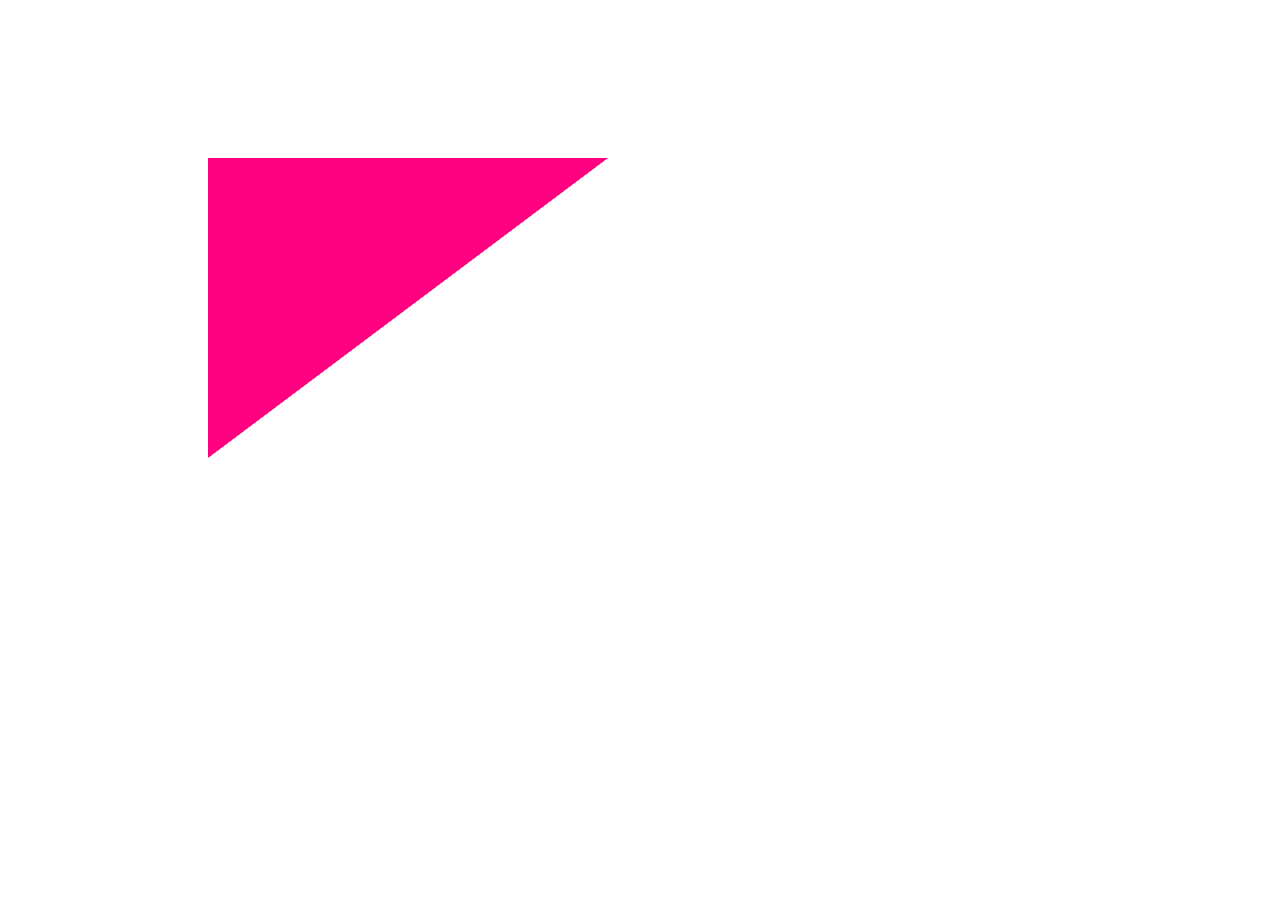
<file: 2.html>
<!DOCTYPE html>
<html>
<!-- https://metanit.com/web/webgl/2.6.php -->
<head>
    <title>Привет WebGL!</title>
    <meta charset="utf-8" />
</head>

<body>
    <canvas id="canvas3D" width="800" height="600">Ваш браузер не поддерживает элемент canvas</canvas>
    <script id="shader-fs" type="x-shader/x-fragment">
        void main(void) {
    gl_FragColor = vec4(1, 0, 0.5, 1); // return redish-purple
  }
</script>
    <script id="shader-vs" type="x-shader/x-vertex">
        attribute vec3 aVertexPosition;
  void main(void) {
    gl_Position = vec4(aVertexPosition, 1.0);
  }
</script>
    <script type="text/javascript">
        var gl;
        var shaderProgram;
        var vertexBuffer; // буфер вершин
        var indexBuffer; //буфер индексов
        // установка шейдеров
        function initShaders() {
            var fragmentShader = getShader(gl.FRAGMENT_SHADER, 'shader-fs');
            var vertexShader = getShader(gl.VERTEX_SHADER, 'shader-vs');

            shaderProgram = gl.createProgram();

            gl.attachShader(shaderProgram, vertexShader);
            gl.attachShader(shaderProgram, fragmentShader);

            gl.linkProgram(shaderProgram);

            if (!gl.getProgramParameter(shaderProgram, gl.LINK_STATUS)) {
                alert("Не удалось установить шейдеры");
            }

            gl.useProgram(shaderProgram);

            shaderProgram.vertexPositionAttribute = gl.getAttribLocation(shaderProgram, "aVertexPosition");
            gl.enableVertexAttribArray(shaderProgram.vertexPositionAttribute);
        }
        // Функция создания шейдера
        function getShader(type, id) {
            var source = document.getElementById(id).innerHTML;

            var shader = gl.createShader(type);

            gl.shaderSource(shader, source);

            gl.compileShader(shader);

            if (!gl.getShaderParameter(shader, gl.COMPILE_STATUS)) {
                alert("Ошибка компиляции шейдера: " + gl.getShaderInfoLog(shader));
                gl.deleteShader(shader);
                return null;
            }
            return shader;
        }
        // установка буферов вершин и индексов
        function initBuffers() {

            vertices = [-0.5, -0.5, 0.0,
                -0.5, 0.5, 0.0,
                0.5, 0.5, 0.0,
                0.5, -0.5, 0.0,
                0.0, 0.0, 0.0,
            ];

            indices = [0, 1, 4, 1, 2, 0];
            // установка буфера вершин
            vertexBuffer = gl.createBuffer();
            gl.bindBuffer(gl.ARRAY_BUFFER, vertexBuffer);
            gl.bufferData(gl.ARRAY_BUFFER, new Float32Array(vertices), gl.STATIC_DRAW);
            // размерность
            vertexBuffer.itemSize = 3;

            // создание буфера индексов
            indexBuffer = gl.createBuffer();
            gl.bindBuffer(gl.ELEMENT_ARRAY_BUFFER, indexBuffer);
            gl.bufferData(gl.ELEMENT_ARRAY_BUFFER, new Uint16Array(indices), gl.STATIC_DRAW);
            // указываем число индексов это число равно числу индексов
            indexBuffer.numberOfItems = indices.length;
        }
        // отрисовка
        function draw() {

            gl.clearColor(1.0, 1.0, 1.0, 1.0);

            gl.viewport(0, 0, gl.viewportWidth, gl.viewportHeight);

            gl.clear(gl.COLOR_BUFFER_BIT);

            gl.vertexAttribPointer(shaderProgram.vertexPositionAttribute,
                vertexBuffer.itemSize, gl.FLOAT, false, 0, 0);
            // отрисовка треугольников
            gl.drawElements(gl.TRIANGLES, indexBuffer.numberOfItems, gl.UNSIGNED_SHORT, 0);
        }

        window.onload = function () {

            var canvas = document.getElementById("canvas3D");
            try {
                gl = canvas.getContext("webgl") || canvas.getContext("experimental-webgl");
            } catch (e) {}

            if (!gl) {
                alert("Ваш браузер не поддерживает WebGL");
            }
            if (gl) {
                gl.viewportWidth = canvas.width;
                gl.viewportHeight = canvas.height;

                initShaders();
                initBuffers();
                draw();
            }
        }
    </script>
</body>

</html>
</file>
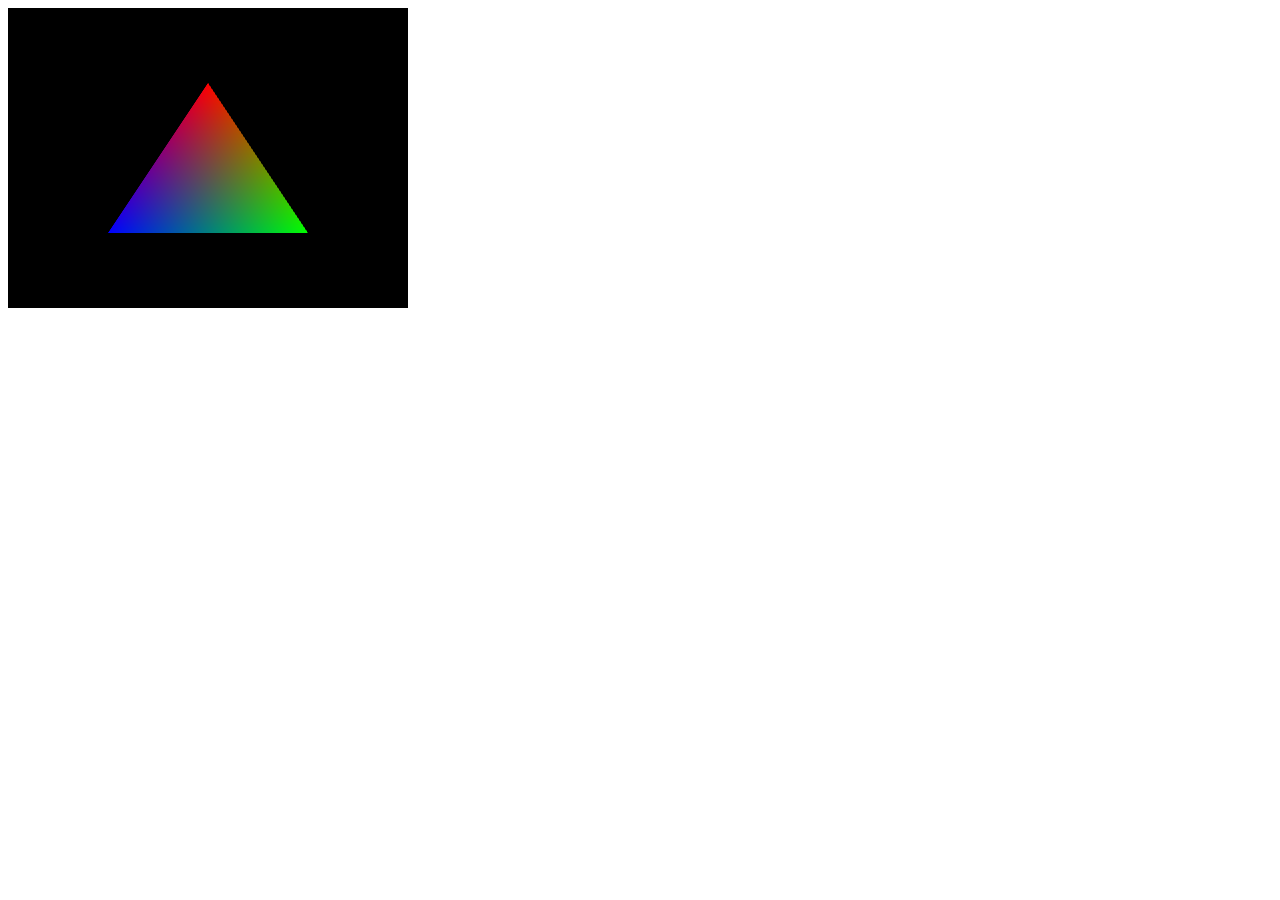
<file: colors.html>
<!DOCTYPE html>
<html>

<head>
    <title>WebGL</title>
    <meta charset="utf-8" />
</head>

<body>
    <canvas id="canvas3D" width="400" height="300">Ваш браузер не поддерживает элемент canvas</canvas>
    <script id="shader-fs" type="x-shader/x-fragment">
        varying highp vec4 vColor;
  void main(void) {
    gl_FragColor = vColor;
  }
</script>
    <script id="shader-vs" type="x-shader/x-vertex">
        attribute vec3 aVertexPosition;
attribute vec3 aVertexColor;
varying highp vec4 vColor;
void main(void) {
    gl_Position = vec4(aVertexPosition, 1.0);
    vColor = vec4(aVertexColor, 1.0);
}
</script>
    <script type="text/javascript">
        var gl;
        var shaderProgram;
        var vertexBuffer; // буфер вершин
        var colorBuffer; //буфер цветов
        // установка шейдеров
        function initShaders() {
            var fragmentShader = getShader(gl.FRAGMENT_SHADER, 'shader-fs');
            var vertexShader = getShader(gl.VERTEX_SHADER, 'shader-vs');

            shaderProgram = gl.createProgram();

            gl.attachShader(shaderProgram, vertexShader);
            gl.attachShader(shaderProgram, fragmentShader);

            gl.linkProgram(shaderProgram);

            if (!gl.getProgramParameter(shaderProgram, gl.LINK_STATUS)) {
                alert("Не удалось установить шейдеры");
            }

            gl.useProgram(shaderProgram);

            shaderProgram.vertexPositionAttribute = gl.getAttribLocation(shaderProgram, "aVertexPosition");
            gl.enableVertexAttribArray(shaderProgram.vertexPositionAttribute);
            shaderProgram.vertexColorAttribute = gl.getAttribLocation(shaderProgram, "aVertexColor");
            gl.enableVertexAttribArray(shaderProgram.vertexColorAttribute);
        }
        // Функция создания шейдера
        function getShader(type, id) {
            var source = document.getElementById(id).innerHTML;

            var shader = gl.createShader(type);

            gl.shaderSource(shader, source);

            gl.compileShader(shader);

            if (!gl.getShaderParameter(shader, gl.COMPILE_STATUS)) {
                alert("Ошибка компиляции шейдера: " + gl.getShaderInfoLog(shader));
                gl.deleteShader(shader);
                return null;
            }
            return shader;
        }
        // установка буферов вершин и индексов
        function initBuffers() {

            var vertices = [
                0.0, 0.5, 0.0,
                -0.5, -0.5, 0.0,
                0.5, -0.5, 0.0
            ];
            // установка буфера вершин
            vertexBuffer = gl.createBuffer();
            gl.bindBuffer(gl.ARRAY_BUFFER, vertexBuffer);
            gl.bufferData(gl.ARRAY_BUFFER, new Float32Array(vertices), gl.STATIC_DRAW);
            vertexBuffer.itemSize = 3;
            vertexBuffer.numberOfItems = 3;
            var сolors = [
                1.0, 0.0, 0.0,
                0.0, 0.0, 1.0,
                0.0, 1.0, 0.0
            ];
            colorBuffer = gl.createBuffer();
            gl.bindBuffer(gl.ARRAY_BUFFER, colorBuffer);
            gl.bufferData(gl.ARRAY_BUFFER, new Float32Array(сolors), gl.STATIC_DRAW);
        }
        // отрисовка
        function draw() {

            gl.clearColor(0.0, 0.0, 0.0, 1.0);
            gl.viewport(0, 0, gl.viewportWidth, gl.viewportHeight);
            gl.clear(gl.COLOR_BUFFER_BIT);

            gl.bindBuffer(gl.ARRAY_BUFFER, vertexBuffer);
            gl.vertexAttribPointer(shaderProgram.vertexPositionAttribute,
                vertexBuffer.itemSize, gl.FLOAT, false, 0, 0);

            gl.bindBuffer(gl.ARRAY_BUFFER, colorBuffer);
            gl.vertexAttribPointer(shaderProgram.vertexColorAttribute,
                vertexBuffer.itemSize, gl.FLOAT, false, 0, 0);

            gl.drawArrays(gl.TRIANGLES, 0, vertexBuffer.numberOfItems);
        }

        window.onload = function () {

            var canvas = document.getElementById("canvas3D");
            try {
                gl = canvas.getContext("webgl") || canvas.getContext("experimental-webgl");
            } catch (e) {}

            if (!gl) {
                alert("Ваш браузер не поддерживает WebGL");
            }
            if (gl) {
                gl.viewportWidth = canvas.width;
                gl.viewportHeight = canvas.height;

                initShaders();

                initBuffers();

                draw();
            }
        }
    </script>
</body>

</html>
</file>
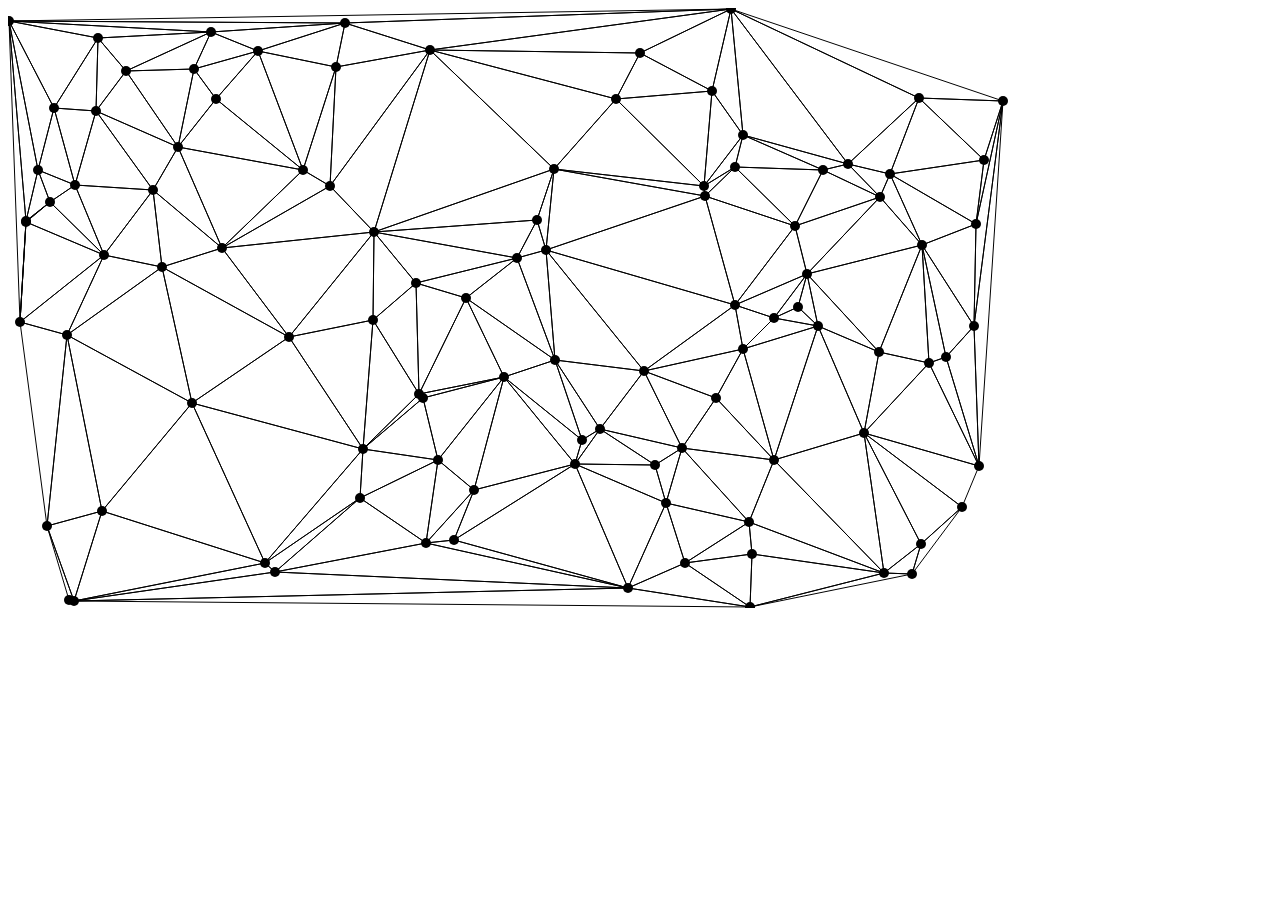
<file: delone.html>
<!DOCTYPE html>
<html lang="en">
<!-- Построение триангуляции Делоне на JavaScript http://grafika.me/node/1048 -->
<head>
    <meta charset="UTF-8">
</head>

<body>
    <canvas width="1000" height="600"></canvas>
    <script>
        'use strict';
        let EPS = 1e-7; // эпсилон для работы с вещественными числами

        // подключение canvas
        let canvas = document.querySelector("canvas");
        let ctx = canvas.getContext("2d");

        // генерация точек множества при помощи нормального распределения
        const size = 100;
        let pts = [];
        for (let i = 0; i < size; i++) {
            let x = Math.random() * canvas.width,
                y = Math.random() * canvas.height;
            pts.push([Math.round(x), Math.round(y)]);
        }

        // функция, находящая треугольник, содержащий все точки множества
        function big_triangle(points) {
            let minx = 1000000,
                maxx = -1000000,
                miny = 1000000,
                maxy = -1000000;
            for (let i = 0; i < points.length; i++) {
                minx = Math.min(minx, points[i][0]);
                miny = Math.min(miny, points[i][1]);
                maxx = Math.max(maxx, points[i][0]);
                maxy = Math.max(maxy, points[i][1]);
            }
            let dx = maxx - minx,
                dy = maxy - miny;
            let dxy = Math.max(dx, dy);
            let midx = dx * 0.5 + minx,
                midy = dy * 0.5 + miny;
            return [
                [midx - 10 * dxy, midy - 10 * dxy],
                [midx, midy + 10 * dxy],
                [midx + 10 * dxy, midy - 10 * dxy]
            ]
        }

        // вычисление центра и радиуса описанной окружности вокруг треугольника
        function circumcircle_of_triangle(points, v1, v2, v3) {
            //console.log(v1, v2, v3);
            let x1 = points[v1][0],
                y1 = points[v1][1];
            let x2 = points[v2][0],
                y2 = points[v2][1];
            let x3 = points[v3][0],
                y3 = points[v3][1];
            let dy12 = Math.abs(y1 - y2),
                dy23 = Math.abs(y2 - y3);
            let xc, yc;
            if (dy12 < EPS) {
                let m2 = -((x3 - x2) / (y3 - y2));
                let mx2 = (x2 + x3) / 2,
                    my2 = (y2 + y3) / 2;
                xc = (x1 + x2) / 2, yc = m2 * (xc - mx2) + my2;
            } else if (dy23 < EPS) {
                let m1 = -((x2 - x1) / (y2 - y1));
                let mx1 = (x1 + x2) / 2,
                    my1 = (y1 + y2) / 2;
                xc = (x2 + x3) / 2, yc = m1 * (xc - mx1) + my1;
            } else {
                let m1 = -((x2 - x1) / (y2 - y1)),
                    m2 = -((x3 - x2) / (y3 - y2));
                let mx1 = (x1 + x2) / 2,
                    my1 = (y1 + y2) / 2;
                let mx2 = (x2 + x3) / 2,
                    my2 = (y2 + y3) / 2;
                xc = (m1 * mx1 - m2 * mx2 + my2 - my1) / (m1 - m2);
                if (dy12 > dy23) yc = m1 * (xc - mx1) + my1;
                else yc = m2 * (xc - mx2) + my2;
            }
            let dx = x2 - xc,
                dy = y2 - yc;
            return {
                'a': v1,
                'b': v2,
                'c': v3,
                'x': xc,
                'y': yc,
                'r': dx * dx + dy * dy
            };
        }

        // функция, удаляющая кратные ребра
        function delete_multiples_edges(edges) {
            for (let j = edges.length - 1; j >= 0;) {
                let b = edges[j];
                j--;
                let a = edges[j];
                j--;
                let n, m;
                for (let i = j; i >= 0;) {
                    n = edges[i];
                    i--;
                    m = edges[i];
                    i--;
                    if (a === m && b === n) {
                        edges.splice(j + 1, 2);
                        edges.splice(i + 1, 2);
                        break;
                    }
                    if (a === n && b === m) {
                        edges.splice(j + 1, 2);
                        edges.splice(i + 1, 2);
                        break;
                    }
                }
            }
        }

        // функция, находящая триангуляцию
        function triangulate(points) {
            let n = points.length;
            if (n < 3) return []; // треугольников нет
            points = points.slice(0); // копия массива

            // массив индексов, отсортированных по координате икс
            let ind = [];
            for (let i = 0; i < n; i++) ind.push(i);
            ind.sort(function (l, r) {
                return points[r][0] - points[l][0];
            })

            // находим треугольник, содержащий все точки, и вставлем его в конец массива с вершинами
            let big = big_triangle(points);
            points.push(big[0]);
            points.push(big[1]);
            points.push(big[2]);

            let cur_points = [circumcircle_of_triangle(points, n, n + 1, n + 2)];
            let ans = [];
            let edges = [];

            // перебираем все точки
            for (let i = ind.length - 1; i >= 0; i--) {
                // перебираем все треугольники
                // если точка находится внутри треугольника, то нужно его удалить
                for (let j = cur_points.length - 1; j >= 0; j--) {
                    // если точка справа от описанной окружности, то треугольник проверять больше не нужно
                    // точки отсортированы и поэтому тоже будут справа
                    let dx = points[ind[i]][0] - cur_points[j].x;
                    if (dx > 0 && dx * dx > cur_points[j].r) {
                        ans.push(cur_points[j]);
                        cur_points.splice(j, 1);
                        continue;
                    }

                    // если точка вне окружности, то треугольник изменять не нужно
                    let dy = points[ind[i]][1] - cur_points[j].y;
                    if (dx * dx + dy * dy - cur_points[j].r > EPS) {
                        continue;
                    }
                    // удаляем треугольник и добавляем его стороны в список ребер
                    edges.push(
                        cur_points[j].a, cur_points[j].b,
                        cur_points[j].b, cur_points[j].c,
                        cur_points[j].c, cur_points[j].a
                    );
                    cur_points.splice(j, 1);
                }
                // удаляем кратные ребра
                delete_multiples_edges(edges);
                // создаем новые треугольники последовательно по списку ребер
                for (let j = edges.length - 1; j >= 0;) {
                    let b = edges[j];
                    j--;
                    if (j < 0) break;
                    let a = edges[j];
                    j--;
                    cur_points.push(circumcircle_of_triangle(points, a, b, ind[i]));
                }
                edges = [];
            }
            // формируем массив с триангуляцией
            for (let i = cur_points.length - 1; i >= 0; i--) {
                ans.push(cur_points[i]);
            }
            let tr = []
            for (let i = 0; i < ans.length; i++) {
                if (ans[i].a < n && ans[i].b < n && ans[i].c < n) {
                    tr.push(ans[i].a, ans[i].b, ans[i].c);
                }
            }
            console.log(tr);
            return tr;
        }

        // отрисовка триангуляции
        console.log(pts);
        ctx.strokeStyle = "black";
        let triangles = triangulate(pts);
        // отрисовка сгенерированных точек
        for (let i = 0; i < pts.length; i++) {
            ctx.beginPath();
            ctx.arc(pts[i][0], pts[i][1], 5, 0, 2 * Math.PI);
            ctx.closePath();
            ctx.fill();
        }
        // отрисовка треугольников
        for (let i = 0; i < triangles.length;) {
            ctx.beginPath();
            ctx.moveTo(pts[triangles[i]][0], pts[triangles[i]][1]);
            i++;
            ctx.lineTo(pts[triangles[i]][0], pts[triangles[i]][1]);
            i++;
            ctx.lineTo(pts[triangles[i]][0], pts[triangles[i]][1]);
            i++;
            ctx.closePath();
            ctx.stroke();
        }
    </script>
</body>

</html>
</file>
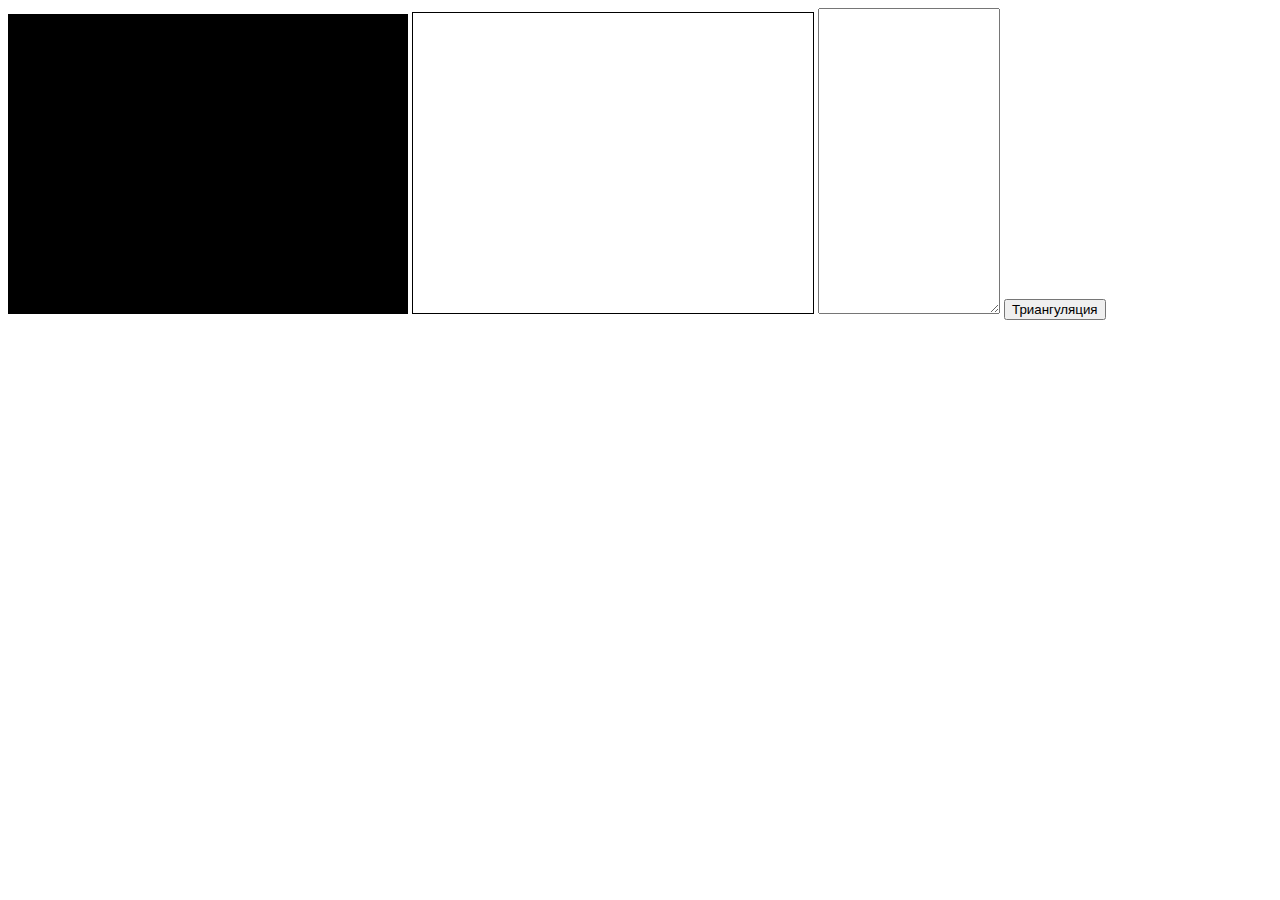
<file: lines.html>
<!DOCTYPE html>
<html>
<!-- https://metanit.com/web/webgl/2.9.php -->

<head>
    <title>WebGL</title>
    <meta charset="utf-8" />
    <style>
        #canvas {
            border: 1px solid;
        }

        #txt {
            height: 300px;
        }
    </style>
</head>

<body>
    <canvas id="canvas3D" width="400" height="300">Ваш браузер не поддерживает элемент canvas</canvas>
    <canvas id="canvas" width="400" height="300">Ваш браузер не поддерживает элемент canvas</canvas>
    <textarea id="txt"></textarea>
    <script id="shader-fs" type="x-shader/x-fragment">
        void main(void) {
            gl_FragColor = vec4(1.0, 1.0, 1.0, 1.0);
        }
    </script>
    <script id="shader-vs" type="x-shader/x-vertex">
        attribute vec3 aVertexPosition;
        void main(void) {
            gl_Position = vec4(aVertexPosition, 1.0);
        }
    </script>

    <script type="text/javascript">
        'use strict';
        let EPS = 1e-7; // эпсилон для работы с вещественными числами

        // функция, находящая треугольник, содержащий все точки множества
        function big_triangle(points) {
            let minx = 1000000,
                maxx = -1000000,
                miny = 1000000,
                maxy = -1000000;
            for (let i = 0; i < points.length; i++) {
                minx = Math.min(minx, points[i][0]);
                miny = Math.min(miny, points[i][1]);
                maxx = Math.max(maxx, points[i][0]);
                maxy = Math.max(maxy, points[i][1]);
            }
            let dx = maxx - minx,
                dy = maxy - miny;
            let dxy = Math.max(dx, dy);
            let midx = dx * 0.5 + minx,
                midy = dy * 0.5 + miny;
            return [
                [midx - 10 * dxy, midy -
                    10 * dxy
                ],
                [midx, midy + 10 * dxy],
                [midx + 10 * dxy, midy - 10 * dxy]
            ]
        }

        // вычисление центра и радиуса описанной окружности вокруг треугольника
        function circumcircle_of_triangle(points, v1, v2, v3) {
            //console.log(v1, v2, v3); 
            let x1 = points[v1][0],
                y1 = points[v1][1];
            let x2 = points[v2][0],
                y2 = points[v2][1];
            let x3 = points[v3][0],
                y3 = points[v3][1];
            let dy12 = Math.abs(y1 - y2),
                dy23 = Math.abs(y2 - y3);
            let xc, yc;
            if (dy12 < EPS) {
                let m2 = -((x3 - x2) / (y3 - y2));
                let mx2 = (x2 + x3) / 2,
                    my2 = (y2 + y3) / 2;
                xc = (x1 + x2) / 2,
                    yc = m2 * (xc - mx2) + my2;
            } else if (dy23 < EPS) {
                let m1 = -((x2 - x1) / (y2 - y1));
                let mx1 = (x1 + x2) / 2,
                    my1 = (y1 + y2) / 2;
                xc = (x2 + x3) / 2, yc = m1 * (xc - mx1) + my1;
            } else {
                let m1 = -((x2 - x1) / (y2 - y1)),
                    m2 = -((x3 - x2) / (y3 - y2));
                let mx1 = (x1 + x2) / 2,
                    my1 = (y1 + y2) / 2;
                let mx2 = (x2 + x3) / 2,
                    my2 = (y2 +
                        y3) / 2;
                xc = (m1 * mx1 - m2 * mx2 + my2 - my1) / (m1 - m2);
                if (dy12 > dy23) yc = m1 * (xc - mx1) + my1;
                else yc = m2 * (xc - mx2) + my2;
            }
            let dx = x2 - xc,
                dy = y2 - yc;
            return {
                'a': v1,
                'b': v2,
                'c': v3,
                'x': xc,
                'y': yc,
                'r': dx * dx + dy * dy
            };
        }

        // функция, удаляющая кратные ребра
        function delete_multiples_edges(edges) {
            for (let j = edges.length - 1; j >= 0;) {
                let b = edges[j];
                j--;
                let a = edges[j];
                j--;
                let n, m;
                for (let i = j; i >= 0;) {
                    n = edges[i];
                    i--;
                    m = edges[i];
                    i--;
                    if (a === m && b === n) {
                        edges.splice(j + 1, 2);
                        edges.splice(i + 1, 2);
                        break;
                    }
                    if (a === n && b === m) {
                        edges.splice(j + 1, 2);
                        edges.splice(i + 1, 2);
                        break;
                    }
                }
            }
        }

        // функция, находящая триангуляцию
        function triangulate(points) {
            let n = points.length;
            if (n < 3) return []; // треугольников нет 
            points = points.slice(0); // копия массива 

            // массив индексов, отсортированных по координате икс
            let ind = [];
            for (let i = 0; i < n; i++) ind.push(i);
            ind.sort(function (l, r) {
                return points[r][0] - points[l][0];
            })

            // находим треугольник, содержащий все точки, и вставлем его в конец массива с вершинами
            let big = big_triangle(points);
            points.push(big[0]);
            points.push(big[1]);
            points.push(big[2]);
            let cur_points = [circumcircle_of_triangle(points, n, n + 1, n + 2)];
            let ans = [];
            let edges = [];
            // перебираем все точки 
            for (let i = ind.length - 1; i >= 0; i--) {
                // перебираем все треугольники
                // если точка находится внутри треугольника, то нужно его удалить
                for (let j = cur_points.length - 1; j >= 0; j--) {
                    // если точка справа от описанной окружности, то треугольник проверять больше не нужно
                    // точки отсортированы и поэтому тоже будут справа
                    let dx = points[ind[i]][0] - cur_points[j].x;
                    if (dx > 0 && dx * dx > cur_points[j].r) {
                        ans.push(cur_points[j]);
                        cur_points.splice(j, 1);
                        continue;
                    }

                    // если точка вне окружности, то треугольник изменять не нужно
                    let dy = points[ind[i]][1] - cur_points[j].y;
                    if (dx * dx + dy * dy - cur_points[j].r > EPS) {
                        continue;
                    }
                    // удаляем треугольник и добавляем его стороны в список ребер
                    edges.push(
                        cur_points[j].a, cur_points[j].b,
                        cur_points[j].b, cur_points[j].c,
                        cur_points[j].c, cur_points[j].a
                    );
                    cur_points.splice(j, 1);
                }
                // удаляем кратные ребра
                delete_multiples_edges(edges);
                // создаем новые треугольники последовательно по списку ребер
                for (let j = edges.length - 1; j >= 0;) {
                    let b = edges[j];
                    j--;
                    if (j < 0) break;
                    let a = edges[j];
                    j--;
                    cur_points.push(circumcircle_of_triangle(points, a, b, ind[i]));
                }
                edges = [];
            }

            // формируем массив с триангуляцией 
            for (let i = cur_points.length - 1; i >= 0; i--) {
                ans.push(cur_points[i]);
            }
            let tr = []
            for (let i = 0; i < ans.length; i++) {
                if (ans[i].a < n && ans[i].b < n && ans[i].c < n) {
                    tr.push(ans[i].a, ans[i].b, ans[i].c);
                }
            }
            console.log(tr);
            return tr;
        }

        /*
        // отрисовка триангуляции 
        console.log(pts);
        ctx.strokeStyle = "black";
        let triangles = triangulate(pts);
        // отрисовка сгенерированных точек
        for (let i = 0; i < pts.length; i++) {
            ctx.beginPath();
            ctx.arc(pts[i][0], pts[i][1], 5, 0, 2 * Math.PI);
            ctx.closePath();
            ctx.fill();
        }
        // отрисовка треугольников
        for (let i = 0; i < triangles.length;) {
            ctx.beginPath();
            ctx.moveTo(pts[triangles[i]][0], pts[triangles[i]][1]);
            i++;
            ctx.lineTo(pts[triangles[i]][0],
                pts[triangles[i]][1]);
            i++;
            ctx.lineTo(pts[triangles[i]][0], pts[triangles[i]][1]);
            i++;
            ctx.closePath();
            ctx.stroke();
        }
        */
    </script>

    <script type="text/javascript">
        points = [];
        window.points1 = [];
        var txt = document.getElementById("txt");
        document.getElementById("canvas").onclick = function (ev) {
            //console.log('клик ev',ev);
            window.points1.push([ev.layerX, ev.layerY]);
            points.push((2 * ev.layerX / ev.target.width - 1).toFixed(6), (-2 * ev.layerY / ev.target.height + 1)
                .toFixed(6));
            var ctx = ev.target.getContext("2d");
            window._ctx = ctx;
            ctx.beginPath();
            ctx.arc(ev.layerX, ev.layerY, 5, 0, Math.PI * 2, true);
            ctx.stroke();
            if (points.length > 2) {
                initBuffers(points);
                draw();
            }
            txt.innerHTML = points.join(',\n');
            console.log('points', points);
        }
        var gl;
        var shaderProgram;
        var vertexBuffer; // буфер вершин
        var indexBuffer; //буфер индексов
        // установка шейдеров
        function initShaders() {
            var fragmentShader = getShader(gl.FRAGMENT_SHADER, 'shader-fs');
            var vertexShader = getShader(gl.VERTEX_SHADER, 'shader-vs');

            shaderProgram = gl.createProgram();

            gl.attachShader(shaderProgram, vertexShader);
            gl.attachShader(shaderProgram, fragmentShader);

            gl.linkProgram(shaderProgram);

            if (!gl.getProgramParameter(shaderProgram, gl.LINK_STATUS)) {
                alert("Не удалось установить шейдеры");
            }
            gl.useProgram(shaderProgram);

            shaderProgram.vertexPositionAttribute = gl.getAttribLocation(shaderProgram, "aVertexPosition");
            gl.enableVertexAttribArray(shaderProgram.vertexPositionAttribute);
        }
        // Функция создания шейдера
        function getShader(type, id) {
            var source = document.getElementById(id).innerHTML;

            var shader = gl.createShader(type);

            const [minSizeP, maxSizeP] = gl.getParameter(gl.ALIASED_POINT_SIZE_RANGE);
            console.log('Point size [minSize, maxSize]', [minSizeP, maxSizeP]);
            const [minSizeL, maxSizeL] = gl.getParameter(gl.ALIASED_LINE_WIDTH_RANGE);
            console.log('Line width [minSize, maxSize]', [minSizeL, maxSizeL]);

            gl.shaderSource(shader, source);

            gl.compileShader(shader);

            if (!gl.getShaderParameter(shader, gl.COMPILE_STATUS)) {
                alert("Ошибка компиляции шейдера: " + gl.getShaderInfoLog(shader));
                gl.deleteShader(shader);
                return null;
            }
            return shader;
        }
        // установка буферов вершин и индексов
        function initBuffers(points) {

            vertices = points;
            /*
            [-0.5, -0.5, 0.0,
                -0.5, 0.5, 0.0,
                0.0, 0.0, 0.0,
                0.5, 0.5, 0.0,
                0.5, -0.5, 0.0
            ];
            */

            indices = [];
            for (var i = 0; 2 * i < vertices.length - 2; i++) {
                indices.push(i, i + 1);
            };
            console.log('indices', indices);
            // [0, 1, 1, 2, 2, 3, 3, 4];
            // установка буфера вершин
            vertexBuffer = gl.createBuffer();
            gl.bindBuffer(gl.ARRAY_BUFFER, vertexBuffer);
            gl.bufferData(gl.ARRAY_BUFFER, new Float32Array(vertices), gl.STATIC_DRAW);
            vertexBuffer.itemSize = 2;

            // создание буфера индексов
            indexBuffer = gl.createBuffer();
            gl.bindBuffer(gl.ELEMENT_ARRAY_BUFFER, indexBuffer);
            gl.bufferData(gl.ELEMENT_ARRAY_BUFFER, new Uint16Array(indices), gl.STATIC_DRAW);
            // указываем число индексов это число равно числу индексов
            indexBuffer.numberOfItems = indices.length;
        }

        function draw() {

            gl.clearColor(0.0, 0.0, 0.0, 1.0);

            gl.viewport(0, 0, gl.viewportWidth, gl.viewportHeight);

            gl.clear(gl.COLOR_BUFFER_BIT);

            gl.vertexAttribPointer(shaderProgram.vertexPositionAttribute,
                vertexBuffer.itemSize, gl.FLOAT, false, 0, 0);
            // отрисовка треугольников
            gl.drawElements(gl.LINES, indexBuffer.numberOfItems, gl.UNSIGNED_SHORT, 0);
        }

        window.onload = function () {

            var canvas = document.getElementById("canvas3D");
            try {
                gl = canvas.getContext("webgl") || canvas.getContext("experimental-webgl");
            } catch (e) {}

            if (!gl) {
                alert("Ваш браузер не поддерживает WebGL");
            }
            if (gl) {
                gl.viewportWidth = canvas.width;
                gl.viewportHeight = canvas.height;

                initShaders();

                initBuffers([]);

                draw();
            }

            var value = true //условие появления кнопки, true - появиться, false - нет
            var btn = document.createElement('button'); //создаём нашу кнопку
            btn.onclick = function (ev) {
                triang(window.points1);
            }

            var textInBtn = document.createTextNode('Триангуляция'); //создаем текст для кнопки

            btn.appendChild(textInBtn); //добавляем текст в кнопку

            if (value) { //в зависимости от условия добавляем кнопку в документ
                document.body.appendChild(btn);
            } else {
                // удаление соответственно по необходимости:
                btn.remove();
            }

        }

        function triang(pts) {
            // отрисовка триангуляции
            console.log(pts);
            ctx = window._ctx;
            ctx.strokeStyle = "red";
            let triangles = triangulate(pts);
            // отрисовка сгенерированных точек
            for (let i = 0; i < pts.length; i++) {
                ctx.beginPath();
                ctx.arc(pts[i][0], pts[i][1], 15, 0, 2 * Math.PI);
                ctx.closePath();
                ctx.fill();
            } 
            // отрисовка треугольников 
            for (let i=0; i < triangles.length;) {
                ctx.beginPath();
                ctx.moveTo(pts[triangles[i]][0], pts[triangles[i]][1]);
                i++;
                ctx.lineTo(pts[triangles[i]][0], pts[triangles[i]][1]);
                i++;
                ctx.lineTo(pts[triangles[i]][0],
                    pts[triangles[i]][1]);
                i++;
                ctx.closePath();
                ctx.stroke();
            }
        }
    </script>
</body>

</html>
</file>
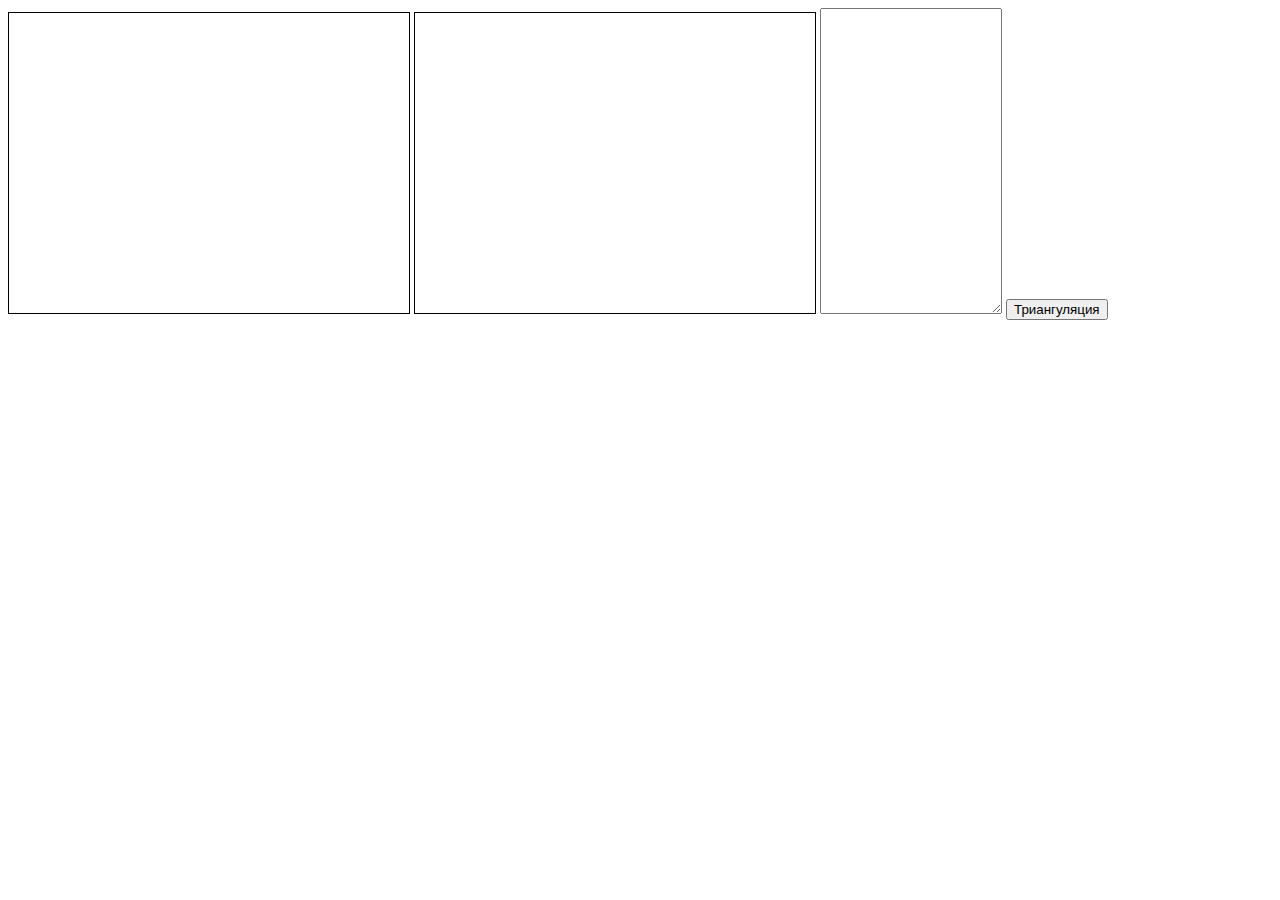
<file: lines1.html>
<!DOCTYPE html>
<html>
<head>
    <title>WebGL</title>
    <meta charset="utf-8" />
    <style>
        #canvas, #canvas3D {
            border: 1px solid;
        }

        #txt {
            height: 300px;
        }
    </style>
	<script defer src='./js/triangulate.js'></script>
	<script defer src='./js/main.js'></script>

</head>

<body>
    <canvas id="canvas3D" width="400" height="300">Ваш браузер не поддерживает элемент canvas</canvas>
    <canvas id="canvas" width="400" height="300">Ваш браузер не поддерживает элемент canvas</canvas>
    <textarea id="txt"></textarea>
    <script id="shader-fs" type="x-shader/x-fragment">
        void main(void) {
            gl_FragColor = vec4(0, 1, 0, 1);
        }
    </script>
    <script id="shader-vs" type="x-shader/x-vertex">
        attribute vec3 aVertexPosition;
        void main(void) {
            gl_Position = vec4(aVertexPosition, 1.0);
        }
    </script>
</body>

</html>
</file>
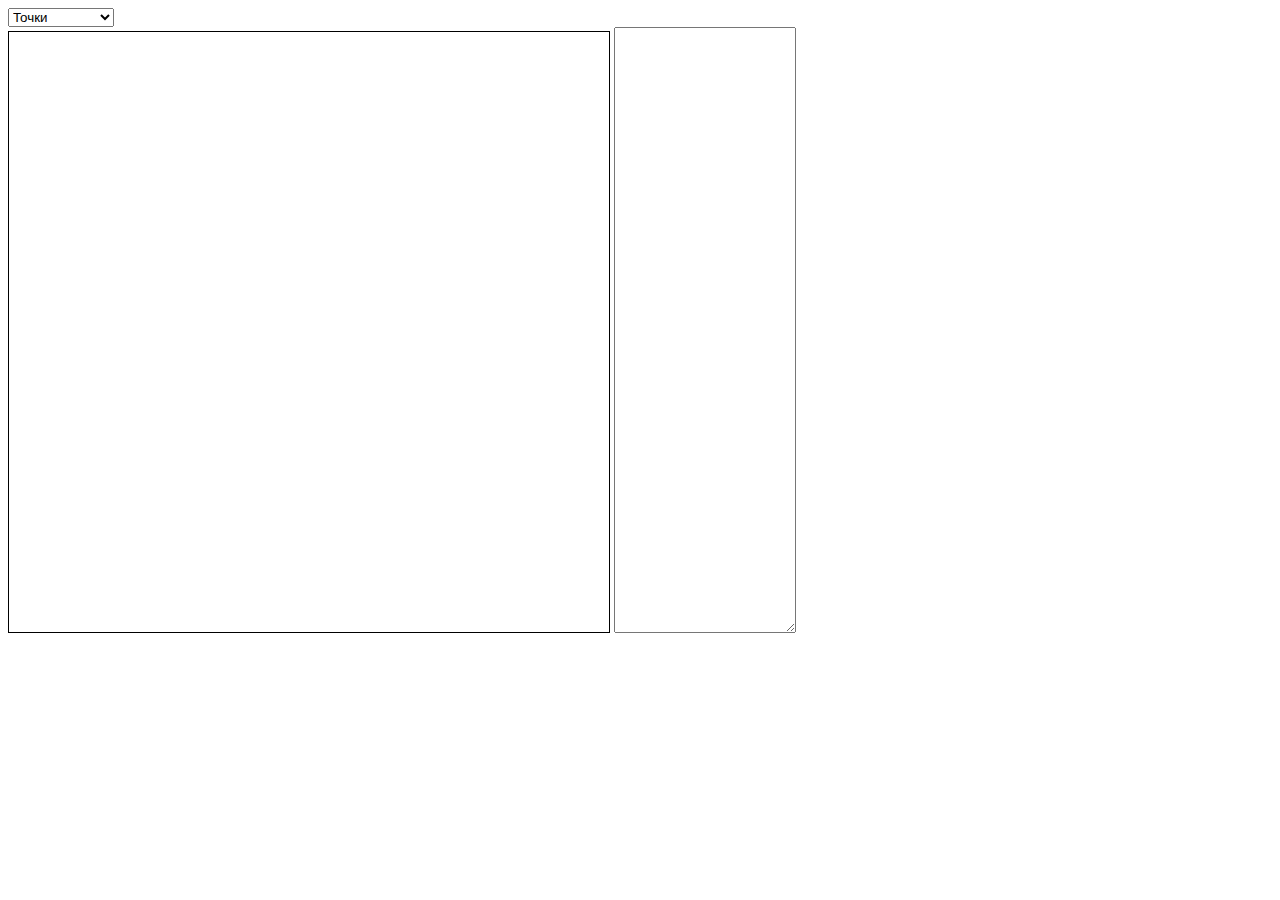
<file: points.htm>
<!doctype html>
<html>
<!-- https://www.tutorialspoint.com/webgl/webgl_drawing_points.htm -->

<body>
    <select id="mode">
        <option value="points" default>Точки</option>
        <option value="lines">Линии</option>
        <option value="triangles">Треугольники</option>
    </select>
    <br>
    <canvas width="600" height="600" id="my_Canvas"></canvas>
    <textarea id="txt"></textarea>

    <style>
        #my_Canvas {
            border: 1px solid;
        }

        #txt {
            height: 600px;
        }
    </style>

	<script defer src='./js/triangulate.js'></script> <!-- Триангуляция Делоне -->
	<script defer src='./js/color.js'></script>       <!-- Раскраска триангуляции -->

    <script id="vertex" type="x-shader">
        attribute vec2 aVertexPosition;
        attribute vec4 vColor;

        varying vec4 fColor;

        void main() {
            gl_Position = vec4(aVertexPosition, 0.0, 1.0);
            gl_PointSize = 10.0;
            fColor = vColor;


        }
    </script>
    <script id="fragment" type="x-shader">
        #ifdef GL_ES
            precision highp float;
        #endif
        varying vec4 fColor;
        void main() {
            gl_FragColor = fColor;

        }
    </script>

    <script>
        var txt = document.getElementById("txt");
        var points = [];
        var canvas = document.getElementById('my_Canvas');
        gl = canvas.getContext('webgl');
        color = [0.0, 0.0, 0.0, 1.0];
        canvas.onclick = function (ev) {
            points.push([2 * ev.layerX / ev.target.width - 1, 1 - 2 * ev.layerY / ev.target.height]);
            txt.innerHTML = points.join(',\n');
            mode = document.querySelector('#mode').selectedIndex;
            if (mode == 0 || points.length < 2) {
                draw(points, 0);
            } else if (mode == 1 || points.length < 3) {
                draw(points, 1);
            } else {
                draw(points, 2);
            }
        }

        function draw(point, mode) {


            if (mode == 0) { // точки

                initShaders(points, [], mode);

                gl.drawArrays(gl.POINTS, 0, points.length);

            } else if (mode == 1) { // отрезки

                vertices = []; // vertices of lines
                for (var i = 0; i < points.length - 1; i++) {
                    vertices.push(points[i], points[i + 1]);
                }

                indices = []; // indices of vertices
                for (var i = 0; i < vertices.length; i++) {
                    indices.push(i);
                }

                // создание буфера индексов
                indexBuffer = gl.createBuffer();
                gl.bindBuffer(gl.ELEMENT_ARRAY_BUFFER, indexBuffer);
                gl.bufferData(gl.ELEMENT_ARRAY_BUFFER, new Uint16Array(indices), gl.STATIC_DRAW);
                // указываем число индексов это число равно числу индексов
                indexBuffer.numberOfItems = indices.length - 2;

                initShaders(vertices, [], mode);

                gl.drawElements(gl.LINES, indices.length, gl.UNSIGNED_SHORT, 0);

            } else { // треугольники

                triangles = triangulate(points);

                colors = coloring(triangles);

                vertices = []; // vertices of triangles
                for (var i = 0; i < triangles.length; i++) {
                    vertices.push(points[triangles[i]]);
                }

                indices = []; // indices of vertices
                for (var i = 0; i < vertices.length; i++) {
                    indices.push(i);
                }

                // создание буфера индексов
                indexBuffer = gl.createBuffer();
                gl.bindBuffer(gl.ELEMENT_ARRAY_BUFFER, indexBuffer);
                gl.bufferData(gl.ELEMENT_ARRAY_BUFFER, new Uint16Array(indices), gl.STATIC_DRAW);
                indexBuffer.numberOfItems = indices.length;

                result = initShaders(vertices, colors, mode);

                if (result){
                    gl.drawElements(gl.TRIANGLES, indices.length, gl.UNSIGNED_SHORT, 0);
                };

            }
        }

        function initShaders(points, colors, mode) {

            // Create an empty buffer object to store the vertex buffer
            var vertex_buffer = gl.createBuffer();

            //Bind appropriate array buffer to it
            gl.bindBuffer(gl.ARRAY_BUFFER, vertex_buffer);

            // Pass the vertex data to the buffer
            gl.bufferData(gl.ARRAY_BUFFER, new Float32Array(points.flat()), gl.STATIC_DRAW);

            // Unbind the buffer
            gl.bindBuffer(gl.ARRAY_BUFFER, null);

            /*=========================Shaders========================*/

            var v = document.getElementById("vertex").firstChild.nodeValue;
            var f = document.getElementById("fragment").firstChild.nodeValue;

            var vs = gl.createShader(gl.VERTEX_SHADER);
            gl.shaderSource(vs, v);
            gl.compileShader(vs);

            var fs = gl.createShader(gl.FRAGMENT_SHADER);
            gl.shaderSource(fs, f);
            gl.compileShader(fs);

            var program = gl.createProgram();
            gl.attachShader(program, vs);
            gl.attachShader(program, fs);
            gl.linkProgram(program);


            gl.useProgram(program);

            /*======== Associating shaders to buffer objects ========*/

            // Bind vertex buffer object
            gl.bindBuffer(gl.ARRAY_BUFFER, vertex_buffer);

            // Get the attribute location
            var coord = gl.getAttribLocation(program, "aVertexPosition");

            // Point an attribute to the currently bound VBO
            gl.vertexAttribPointer(coord, 2, gl.FLOAT, false, 0, 0);

            // Enable the attribute
            gl.enableVertexAttribArray(coord);

            color = [
                [1, 0, 0, 1],
                [0, 1, 0, 1],
                [0, 0, 1, 1],
                //[0.5, 0.5, 0.5, 1],
            ];

            colorAttributes = [];
            cls = new Set(colors);
            if (mode==2 && cls.size>color.length) {
                console.log(points, colors);
                alert('More than ' + color.length + ' different colors needed!');
                return false;
            }
            if (mode == 2 && cls.size<=color.length) {
                for (var i = 0; i < colors.length; i++) { 
                    cl=color[colors[i]];
                    for (let i=0; i < mode + 1; ++i) colorAttributes.push(...cl); 
                    };
            }
            else {
                for (var i = 0; i < 200; i++) {
                    cl = color[i % color.length];
                    for (let i = 0; i < mode + 1; ++i) colorAttributes.push(...cl);
                };
            }

            var color_buffer = gl.createBuffer();
            gl.bindBuffer(gl.ARRAY_BUFFER, color_buffer);
            gl.bufferData(gl.ARRAY_BUFFER, new Float32Array(colorAttributes), gl.STATIC_DRAW);

            var vColor = gl.getAttribLocation(program, "vColor");
            gl.bindBuffer(gl.ARRAY_BUFFER, color_buffer);
            gl.vertexAttribPointer(vColor, 4, gl.FLOAT, false, 0, 0);
            gl.enableVertexAttribArray(vColor);

            /*============= Drawing the primitive ===============*/

            // Clear the canvas
            gl.clearColor(0.5, 0.5, 0.5, 0.9);

            // Enable the depth test
            gl.enable(gl.DEPTH_TEST);

            // Clear the color buffer bit
            gl.clear(gl.COLOR_BUFFER_BIT);

            // Set the view port
            gl.viewport(0, 0, canvas.width, canvas.height);

            //render();
            
            return true;
        }

        /*
        function render() {
            gl.clear(gl.COLOR_BUFFER_BIT);
            gl.drawArrays(gl.POINTS, 0, index);

            // Что такое requestAnimationFrame? https://html5.by/blog/what-is-requestanimationframe/
            window.requestAnimationFrame(render);

        }
        */
        
    </script>
</body>

</html>
</file>
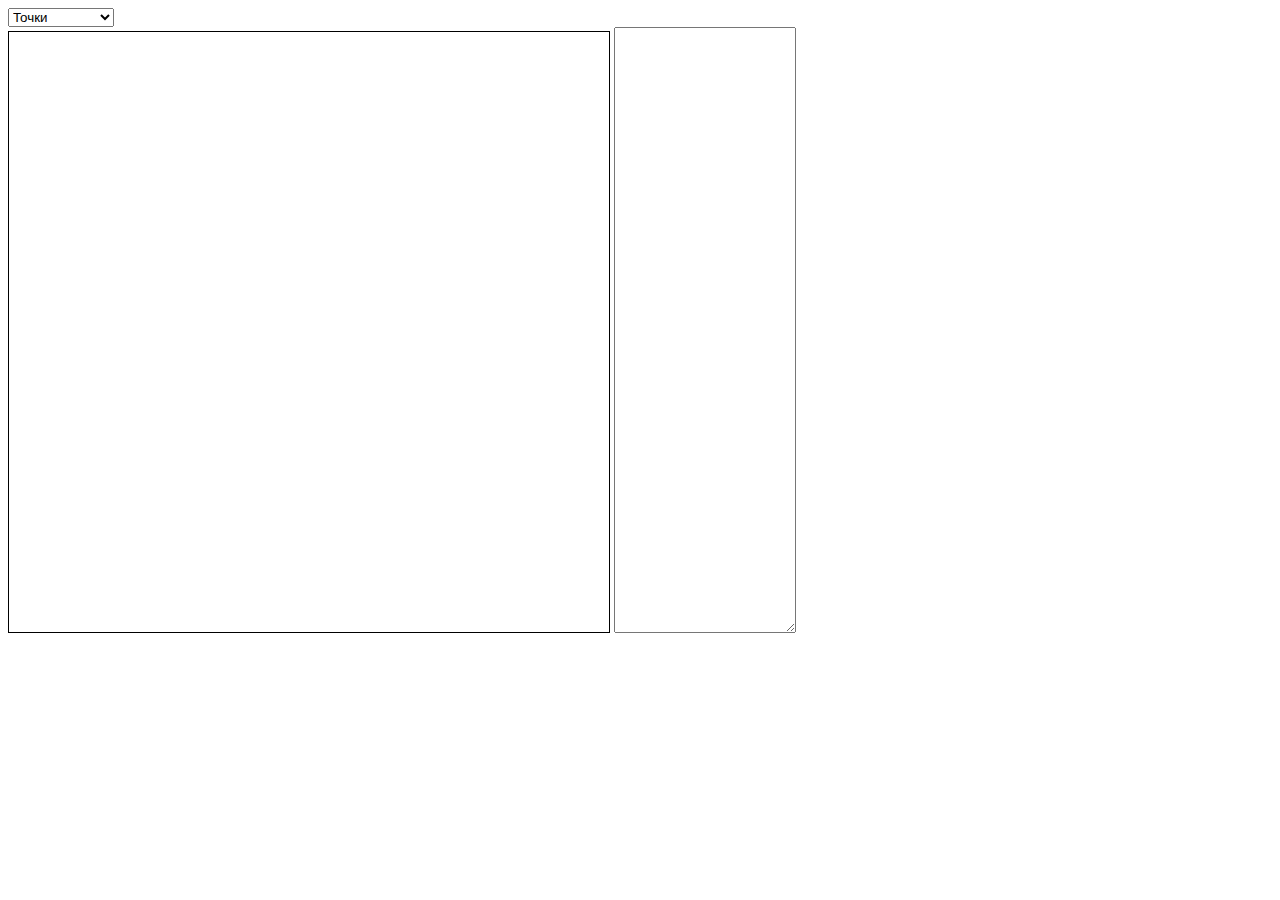
<file: points.html>
<!doctype html>
<html>
<!-- https://www.tutorialspoint.com/webgl/webgl_drawing_points.htm -->

<body>
    <select id="mode">
        <option value="points" default>Точки</option>
        <option value="lines">Линии</option>
        <option value="triangles">Треугольники</option>
    </select>
    <br>
    <canvas width="600" height="600" id="my_Canvas"></canvas>
    <textarea id="txt"></textarea>

    <style>
        #my_Canvas {
            border: 1px solid;
        }

        #txt {
            height: 600px;
        }
    </style>

    <script id="vertex" type="x-shader">
        attribute vec2 aVertexPosition;
        attribute vec4 vColor;

        varying vec4 fColor;

        void main() {
            gl_Position = vec4(aVertexPosition, 0.0, 1.0);
            gl_PointSize = 10.0;
            fColor = vColor;


        }
    </script>
    <script id="fragment" type="x-shader">
        #ifdef GL_ES
            precision highp float;
        #endif
        varying vec4 fColor;
        void main() {
            gl_FragColor = fColor;

        }
    </script>

	<script defer src='./js/triangulate.js'></script> <!-- Триангуляция Делоне -->
	<script defer src='./js/color.js'></script> <!-- Раскраска триангуляции -->
    
    <script>
        var txt = document.getElementById("txt");
        var points = [];
        var canvas = document.getElementById('my_Canvas');
        gl = canvas.getContext('webgl');
        color = [0.0, 0.0, 0.0, 1.0];
        canvas.onclick = function (ev) {
            points.push([2 * ev.layerX / ev.target.width - 1, 1 - 2 * ev.layerY / ev.target.height]);
            txt.innerHTML = points.join(',\n');
            mode = document.querySelector('#mode').selectedIndex;
            if (mode == 0){ //|| points.length < 2) {
                drawAll(points, 0);
            } else if (mode == 1){ //|| points.length < 3) {
                drawAll(points, 1);
            } else {
                drawAll(points, 2);
            }
        }

        function drawAll(points, mode) {

            // Clear the canvas
            gl.clearColor(0.5, 0.5, 0.5, 0.9);

            // Enable the depth test
            gl.enable(gl.DEPTH_TEST);

            // Clear the color buffer bit
            gl.clear(gl.COLOR_BUFFER_BIT);

            // Set the view port
            gl.viewport(0, 0, canvas.width, canvas.height);
            
            color = [
            [1, 0, 0, 1],
            [0, 1, 0, 1],
            [0, 0, 1, 1]
            ];
            
            if (mode==0){
                indices = []; // indices of vertices
                for (var i = 0; i < points.length; i++) {
                    indices.push(i);
                }
                
                colorAttributes = [];
                for (var i = 0; i < 200; i++) {
                    cl = color[i % 3];
                    for (let i = 0; i < mode+1; ++i) colorAttributes.push(...cl);
                };
            }
            else if (mode==1) {
                vertices = []; // vertices of lines
                for (var i = 0; i < points.length - 1; i++) { 
                    vertices.push(points[i], points[i + 1]); 
                }

                indices = []; // indices of vertices
                for (var i = 0; i < vertices.length; i++) {
                    indices.push(i);
                }

                colorAttributes = [];
                for (var i = 0; i < 200; i++) {
                    cl = color[i % 3];
                    for (var i = 0; i < mode+1; ++i) {
                        colorAttributes.push(...cl);
                    }
                };

            }
            else 
            if (mode==2){
                
                console.log('points', points); // исходные точки

                var triangles = triangulate(points); // список треугольников, заданных индексами вершин
                console.log('triangles', triangles);
                
                var incidence = classmates2(triangles); // список соседей треугольников
                console.log('incidence', incidence);
                
                var stack = []; // стек треугольников
                coloring2(incidence, stack);
                console.log('stack', stack);

                var colors = color3(incidence, stack); // список цветов треугольников
                console.log('colors', colors);

                check_colors(incidence, stack);
                
                // vertices - массив вершин треугольников (общие вершины дублируются)
                vertices = []; // vertices of triangles
                for (var i = 0; i < triangles.length; i++) { 
                    vertices.push(points[triangles[i]]);
                }
                console.log('vertices', vertices);
                
                indices = []; // indices of vertices
                for (var i = 0; i < vertices.length; i++) {
                    indices.push(i);
                }

                colorAttributes = [];
                for (var i=0; i<incidence.length; i++) { 
                    var colori = colors[i];
                    if (colori >= color.length) {
                        console.log('illegal color #', colori);
                    }
                    var cl = color[colori];
                    if(cl==undefined){
                        console.log('Ошибка colori', colori);
                    }
                    for (var j=0; j < 3; j++)
                        colorAttributes.push(...cl); 
                };
                console.log('colorAttributes', colorAttributes);

            }

            // vertex buffer на основе массива вершин
            // Create an empty buffer object to store the vertex buffer
            var vertex_buffer = gl.createBuffer();
            //Bind appropriate array buffer to it
            gl.bindBuffer(gl.ARRAY_BUFFER, vertex_buffer);
            // Pass the vertex data to the buffer
            if(mode==0){
                gl.bufferData(gl.ARRAY_BUFFER, new Float32Array(points.flat()), gl.STATIC_DRAW);
            }
            else {
                gl.bufferData(gl.ARRAY_BUFFER, new Float32Array(vertices.flat()), gl.STATIC_DRAW);
            }
            // Unbind the buffer
            gl.bindBuffer(gl.ARRAY_BUFFER, null);

            // index buffer на основе массива indices
            // создание буфера индексов
            indexBuffer = gl.createBuffer();
            gl.bindBuffer(gl.ELEMENT_ARRAY_BUFFER, indexBuffer);
            gl.bufferData(gl.ELEMENT_ARRAY_BUFFER, new Uint16Array(indices), gl.STATIC_DRAW);
            indexBuffer.numberOfItems = indices.length;

            /*=========================Shaders========================*/

            var v = document.getElementById("vertex").firstChild.nodeValue;
            var f = document.getElementById("fragment").firstChild.nodeValue;

            var vs = gl.createShader(gl.VERTEX_SHADER);
            gl.shaderSource(vs, v);
            gl.compileShader(vs);

            var fs = gl.createShader(gl.FRAGMENT_SHADER);
            gl.shaderSource(fs, f);
            gl.compileShader(fs);

            var program = gl.createProgram();
            gl.attachShader(program, vs);
            gl.attachShader(program, fs);
            gl.linkProgram(program);


            gl.useProgram(program);

            /*======== Associating shaders to buffer objects ========*/

            // Bind vertex buffer object
            gl.bindBuffer(gl.ARRAY_BUFFER, vertex_buffer);

            // Get the attribute location
            var coord = gl.getAttribLocation(program, "aVertexPosition");

            // Point an attribute to the currently bound VBO
            gl.vertexAttribPointer(coord, 2, gl.FLOAT, false, 0, 0);

            // Enable the attribute
            gl.enableVertexAttribArray(coord);

            var color_buffer = gl.createBuffer();
            gl.bindBuffer(gl.ARRAY_BUFFER, color_buffer);
            gl.bufferData(gl.ARRAY_BUFFER, new Float32Array(colorAttributes), gl.STATIC_DRAW);

            var vColor = gl.getAttribLocation(program, "vColor");
            gl.bindBuffer(gl.ARRAY_BUFFER, color_buffer);
            gl.vertexAttribPointer(vColor, 4, gl.FLOAT, false, 0, 0);
            gl.enableVertexAttribArray(vColor);

            /*============= Drawing the primitive ===============*/

            if (mode==0) {
                gl.drawArrays(gl.POINTS, 0, points.length);
            }
            else if (mode==1) {
                gl.drawElements(gl.LINES, indices.length, gl.UNSIGNED_SHORT, 0);
            }
            else {
                gl.drawElements(gl.TRIANGLES, indices.length, gl.UNSIGNED_SHORT, 0);
            }
            //render();
        }

        function render() {
            gl.clear(gl.COLOR_BUFFER_BIT);
            gl.drawArrays(gl.POINTS, 0, index);

            // Что такое requestAnimationFrame? https://html5.by/blog/what-is-requestanimationframe/
            window.requestAnimationFrame(render);

        }
    </script>
</body>

</html>
</file>
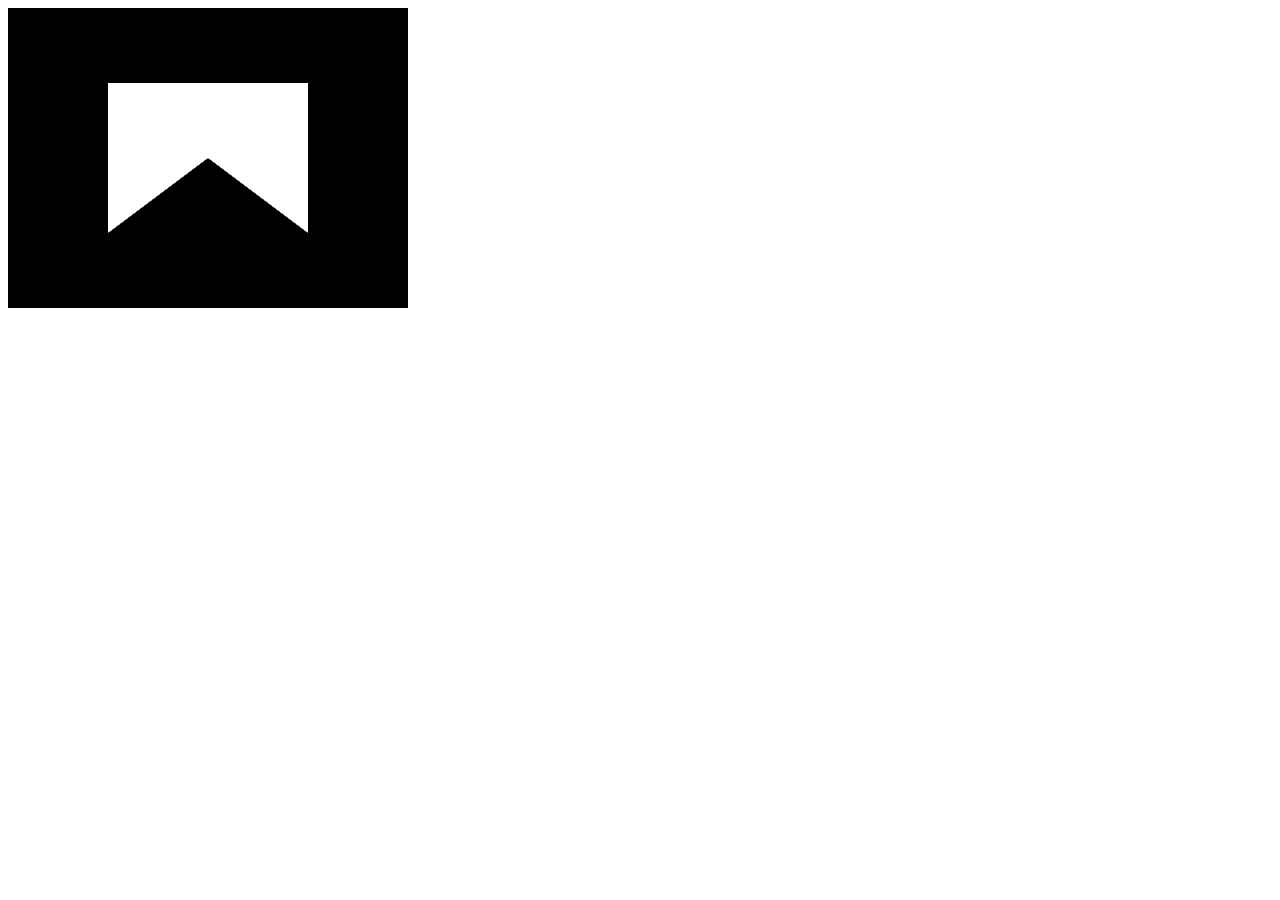
<file: triangle_strip.html>
<!DOCTYPE html>
<html>
<head>
<title>Привет WebGL!</title>
<meta charset="utf-8" />
</head>
<body>
<canvas id="canvas3D" width="400" height="300">Ваш браузер не поддерживает элемент canvas</canvas>
<script id="shader-fs" type="x-shader/x-fragment">
  void main(void) {
    gl_FragColor = vec4(1.0, 1.0, 1.0, 1.0);
  }
</script>
<script id="shader-vs" type="x-shader/x-vertex">
  attribute vec3 aVertexPosition;
  void main(void) {
    gl_Position = vec4(aVertexPosition, 1.0);
  }
</script>
<script type="text/javascript">
var gl;
var shaderProgram;
var vertexBuffer; // буфер вершин
// установка шейдеров
function initShaders() {
 
    var fragmentShader = getShader(gl.FRAGMENT_SHADER, 'shader-fs');
    var vertexShader = getShader(gl.VERTEX_SHADER, 'shader-vs');
 
    shaderProgram = gl.createProgram();
 
    gl.attachShader(shaderProgram, vertexShader);
    gl.attachShader(shaderProgram, fragmentShader);
 
    gl.linkProgram(shaderProgram);
      
    if (!gl.getProgramParameter(shaderProgram, gl.LINK_STATUS)) {
        alert("Не удалось установить шейдеры");
    }
      
    gl.useProgram(shaderProgram);
     
    shaderProgram.vertexPositionAttribute = gl.getAttribLocation(shaderProgram, "aVertexPosition");
    gl.enableVertexAttribArray(shaderProgram.vertexPositionAttribute);
}
// Функция создания шейдера
function getShader(type,id) {
    var source = document.getElementById(id).innerHTML;
     
    var shader = gl.createShader(type);
     
    gl.shaderSource(shader, source);
     
    gl.compileShader(shader);
   
    if (!gl.getShaderParameter(shader, gl.COMPILE_STATUS)) {
        alert("Ошибка компиляции шейдера: " + gl.getShaderInfoLog(shader));
        gl.deleteShader(shader);   
        return null;
    }
    return shader;  
}
 // установка вершинного буфера
function initBuffers() {
 
    vertices =[ -0.5,  -0.5,  0.0, //m0
       -0.5,  0.5,  0.0, //m1
       0.0,  0.0,  0.0, //m2
       0.5,  0.5,  0.0, //m3
       0.5,  -0.5,  0.0, //m3
       ];
 // установка буфера вершин
  vertexBuffer = gl.createBuffer();
  gl.bindBuffer(gl.ARRAY_BUFFER, vertexBuffer);
  gl.bufferData(gl.ARRAY_BUFFER, new Float32Array(vertices), gl.STATIC_DRAW);
  // размерность
  vertexBuffer.itemSize = 3;
  // указываем кол-во вершин - 5
  vertexBuffer.numberOfItems=5;
}
// отрисовка
function draw() {    
 
    gl.clearColor(0.0, 0.0, 0.0, 1.0);
    gl.viewport(0, 0, gl.viewportWidth, gl.viewportHeight);
    gl.clear(gl.COLOR_BUFFER_BIT);
   
    gl.vertexAttribPointer(shaderProgram.vertexPositionAttribute, 
                         vertexBuffer.itemSize, gl.FLOAT, false, 0, 0);
    // рисуем примитивы gl.TRIANGLE_STRIP
    gl.drawArrays(gl.TRIANGLE_STRIP, 0, vertexBuffer.numberOfItems);
}
  
window.onload=function(){
 
    var canvas = document.getElementById("canvas3D");
    try {
        gl = canvas.getContext("webgl") || canvas.getContext("experimental-webgl");
    }
    catch(e) {}
   
      if (!gl) {
        alert("Ваш браузер не поддерживает WebGL");
      }
    if(gl){
        gl.viewportWidth = canvas.width;
        gl.viewportHeight = canvas.height;
         
        initShaders();
         
        initBuffers();
         
        draw();  
    }
}
</script>
</body>
</html>
</file>
